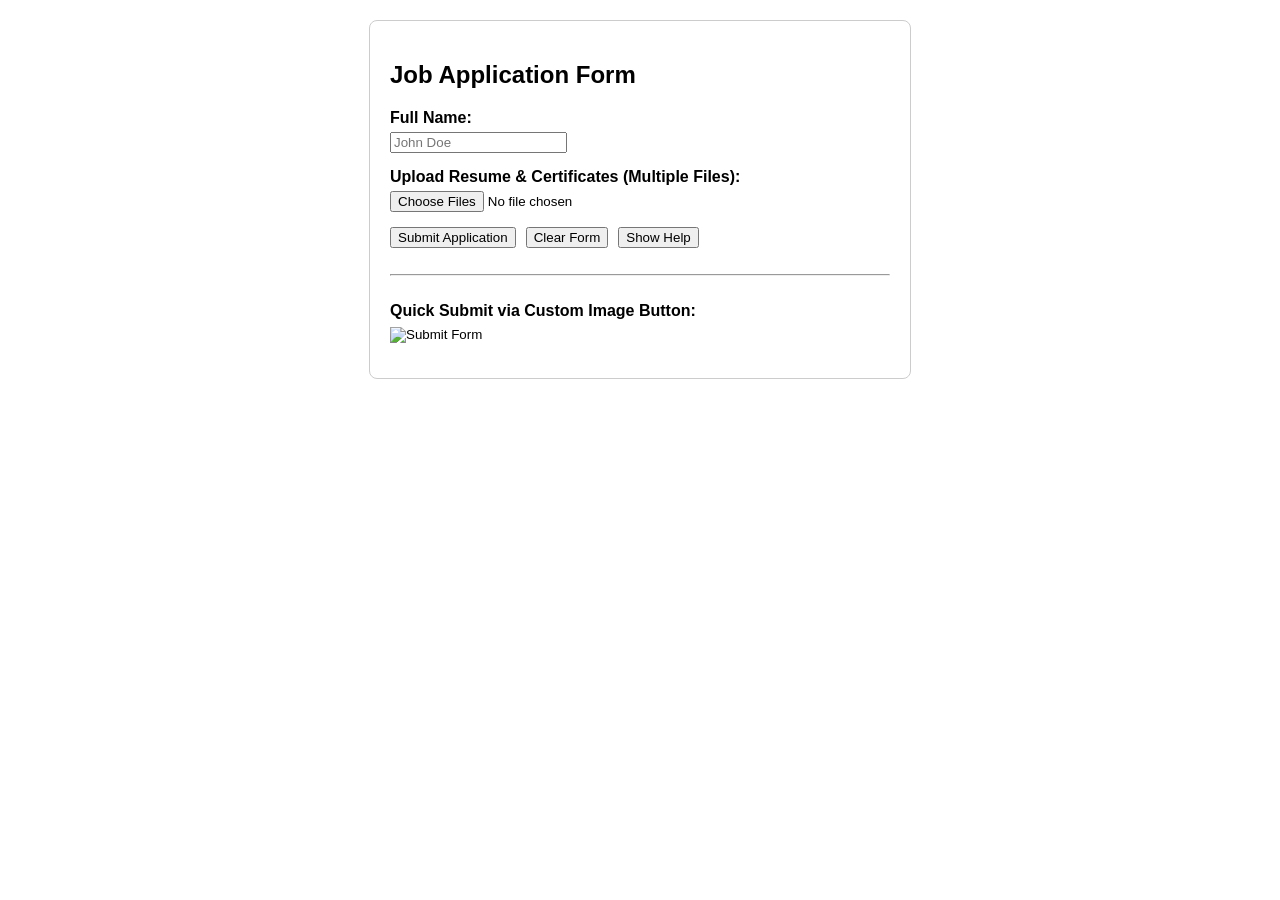
<file: basics/input_type_media&Actioncontrols.html>
<!DOCTYPE html>
<html lang="en">
<head>
  <meta charset="UTF-8">
  <title>Media & Action Controls Demo</title>
  <style>
    form {
      max-width: 500px;
      margin: 20px auto;
      padding: 20px;
      border: 1px solid #ccc;
      border-radius: 8px;
      font-family: Arial, sans-serif;
    }
    .form-group {
      margin-bottom: 15px;
    }
    label {
      display: block;
      margin-bottom: 5px;
      font-weight: bold;
    }
    .button-group {
      display: flex;
      gap: 10px;
      align-items: center;
      margin-top: 15px;
    }
  </style>
</head>
<body>

  <form action="/upload-endpoint" method="POST" enctype="multipart/form-data">
    <h2>Job Application Form</h2>

    <!-- Text Input (To demonstrate reset functionality) -->
    <div class="form-group">
      <label for="applicant_name">Full Name:</label>
      <input type="text" id="applicant_name" name="applicant_name" placeholder="John Doe">
    </div>

    <!-- 1. File Upload -->
    <div class="form-group">
      <label for="resume">Upload Resume & Certificates (Multiple Files):</label>
      <input type="file" id="resume" name="documents" multiple accept=".pdf,.doc,.docx">
    </div>

    <div class="button-group">
      <!-- 2. Submit Button -->
      <input type="submit" value="Submit Application">

      <!-- 3. Reset Button -->
      <input type="reset" value="Clear Form">

      <!-- 4. Generic Button -->
      <input type="button" value="Show Help" onclick="alert('Please upload PDF or DOC files under 5MB.')">
    </div>

    <br><hr><br>

    <!-- 5. Image Button (Functions as a submission button with an image) -->
    <div class="form-group">
      <label>Quick Submit via Custom Image Button:</label>
      <input type="image" src="https://via.placeholder.com/150x40?text=Submit+Now" alt="Submit Form">
    </div>

  </form>

</body>
</html>
</file>
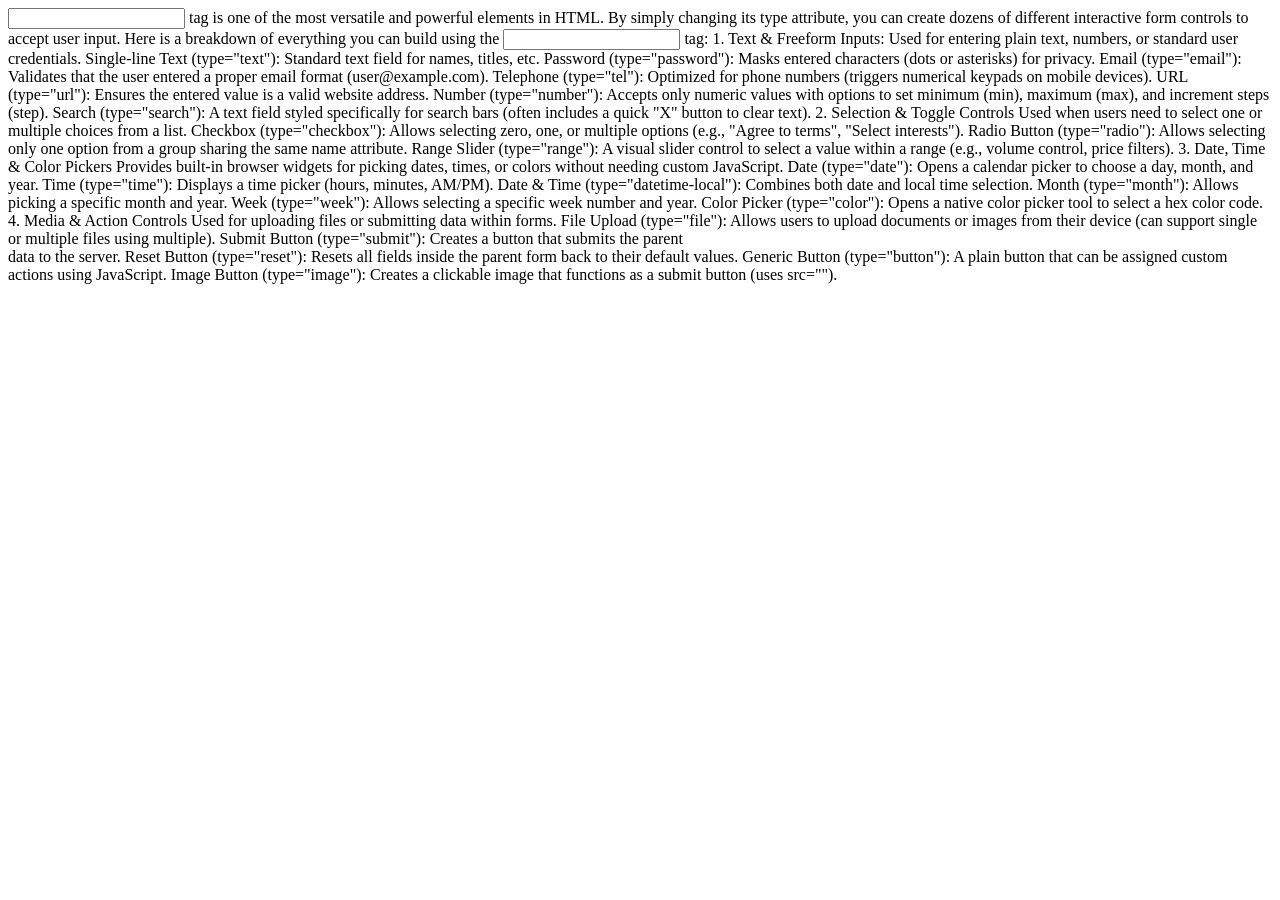
<file: basics/Tags.html>
<!-- 1. Semantics (Meaningful Elements)
Yeh tags browser aur search engines ko batate hain ki page ke content ka kya matlab ya purpose hai --><!-- 
<h1> to <h6>: Page par headings dene ke liye use hote hain. 
<p>: Text ko paragraph ke form me likhne ke liye use hota hai.   
<a>: Anchor tag — dusre web pages ya links par jaane ke liye hyperlink banata hai.   
    <ul>: Unordered list — bullet points wali list banane ke liye.   
        <ol>: Ordered list — numbered (1, 2, 3) list banane ke liye.   
            <table>: Webpage par table create karne ke liye.   
                <tr>: Table Row — table ke andar ek horizontal row banata hai.   
                    <td>: Table Data — table row ke andar ek single cell/column me data daalne ke liye.   
                        <img>: Webpage par image/photo display karne ke liye.   
                        <form>: User inputs lene ke liye form container banata hai (jaise login/signup form).   
                            <input>: Form ke andar alag-alag type ke input fields banata hai (e.g., text box, checkbox, button). -->
<!-- 2. Structure (Page Architecture)
Yeh tags poore HTML document ka layout aur structure tay karte hain.    --><!-- 
<html>: Yeh main root element hai jo poore HTML code ko wrap karta hai.   
    <head>: Isme website ka metadata, title, CSS stylesheets, aur scripts ki links hoti hain (yeh screen par dikhta nahi hai).   
        <body>: Page ka saara visible content (text, images, video, links) iske andar hota hai.   
            <header>: Page ya kisi section ka top section (jaise logo, title, ya top menu).   
                <main>: Page ka sabse zaroori/main unique content iske andar likha jata hai.   
                    <aside>: Main content se related side content ke liye (jaise sidebar, ads, ya links).   
                        <footer>: Page ya section ka bottom part (jaise copyright notice, social links, contact info).   
                            <article>: Ek independent/self-contained content block (jaise blog post ya news article).   
                                <section>: Page ke alag-alag thematic sections ko divide karne ke liye.   
                                    <nav>: Navigation links ke group ko define karta hai (main navigation menu).  -->
<!-- 3. Formatting (Text Styling)
Yeh tags text ka visual look, font style, ya placement change karne ke liye use hote hain. --><!--                                         
<b>: Text ko sirf visually bold karne ke liye.   
    <i>: Text ko italic (tircha) karne ke liye.   
        <u>: Text ke neeche underline lagane ke liye.   
            <s>: Text ke beech me strikethrough (line through text) lagane ke liye.   
                <strong>: Text ko bold karne ke saath-saath uski importance ko highlight karne ke liye.   
                    <em>: Emphasized text — text ko italic karke emphasis dene ke liye.   
                        <sup>: Superscript — text ko normal line se thoda upar dikhane ke liye (jaise x^2).   
                            <sub>: Subscript — text ko normal line se thoda neeche dikhane ke liye (jaise H_2O).   
                                <pre>: Preformatted text — code me jaise spaces aur line breaks likhe hain, waise ka waisa screen par dikhata hai.   
                                    <code>: Computer programming code ko monospaced font me dikhane ke liye.   
                                        <br> / <br/>: Line break — text me nayi line lane ke liye (yeh self-closing tag hai).  -->



<input> tag is one of the most versatile and powerful elements in HTML. 
By simply changing its type attribute, you can create dozens of different interactive form controls to accept user input.  

Here is a breakdown of everything you can build using the <input> tag:

1. Text & Freeform Inputs:
Used for entering plain text, numbers, or standard user credentials.

Single-line Text (type="text"): Standard text field for names, titles, etc.

Password (type="password"): Masks entered characters (dots or asterisks) for privacy.

Email (type="email"): Validates that the user entered a proper email format (user@example.com).

Telephone (type="tel"): Optimized for phone numbers (triggers numerical keypads on mobile devices).

URL (type="url"): Ensures the entered value is a valid website address.

Number (type="number"): Accepts only numeric values with options to set minimum (min), maximum (max), and increment steps (step).

Search (type="search"): A text field styled specifically for search bars (often includes a quick "X" button to clear text).


2. Selection & Toggle Controls
Used when users need to select one or multiple choices from a list.

Checkbox (type="checkbox"): Allows selecting zero, one, or multiple options (e.g., "Agree to terms", "Select interests").

Radio Button (type="radio"): Allows selecting only one option from a group sharing the same name attribute.

Range Slider (type="range"): A visual slider control to select a value within a range (e.g., volume control, price filters).


3. Date, Time & Color Pickers
Provides built-in browser widgets for picking dates, times, or colors without needing custom JavaScript.

Date (type="date"): Opens a calendar picker to choose a day, month, and year.

Time (type="time"): Displays a time picker (hours, minutes, AM/PM).

Date & Time (type="datetime-local"): Combines both date and local time selection.

Month (type="month"): Allows picking a specific month and year.

Week (type="week"): Allows selecting a specific week number and year.

Color Picker (type="color"): Opens a native color picker tool to select a hex color code.


4. Media & Action Controls
Used for uploading files or submitting data within forms.

File Upload (type="file"): Allows users to upload documents or images from their device (can support single or multiple files using multiple).

Submit Button (type="submit"): Creates a button that submits the parent <form> data to the server.

Reset Button (type="reset"): Resets all fields inside the parent form back to their default values.

Generic Button (type="button"): A plain button that can be assigned custom actions using JavaScript.

Image Button (type="image"): Creates a clickable image that functions as a submit button (uses src="").
</file>
